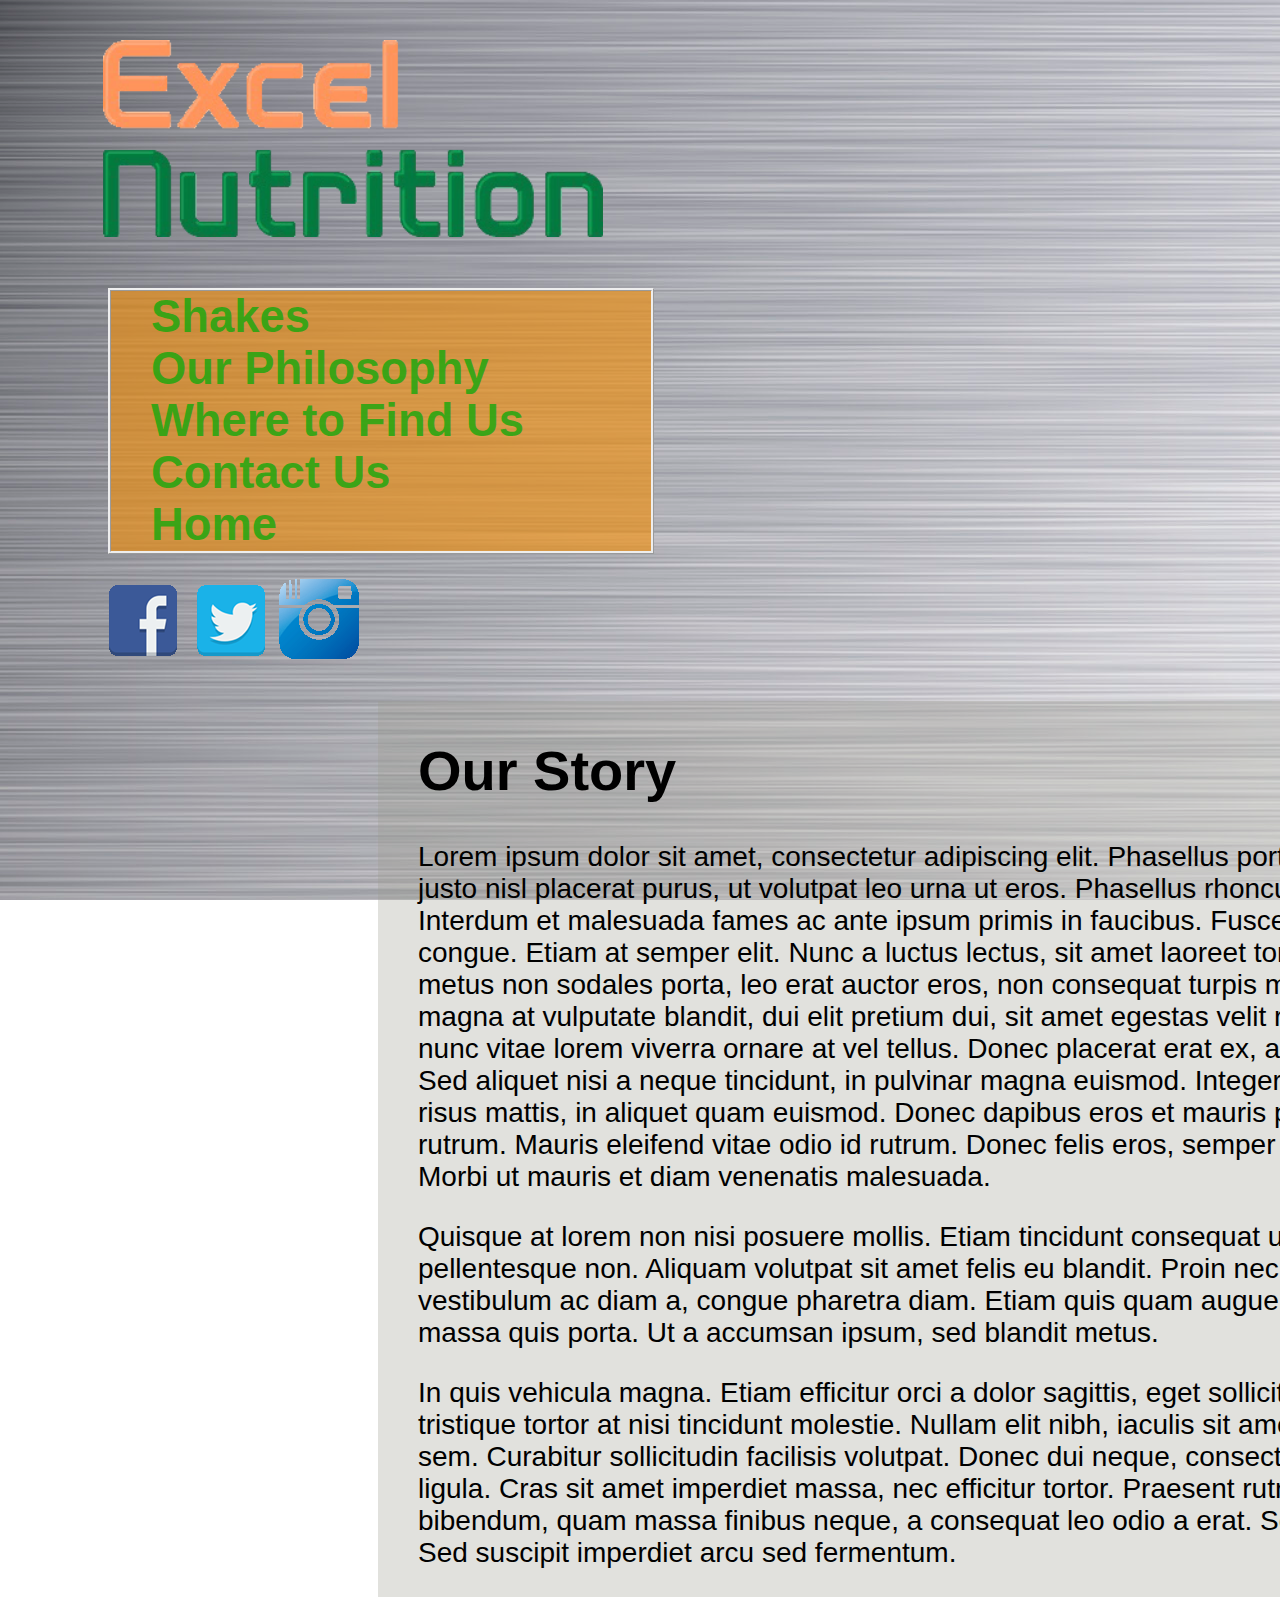
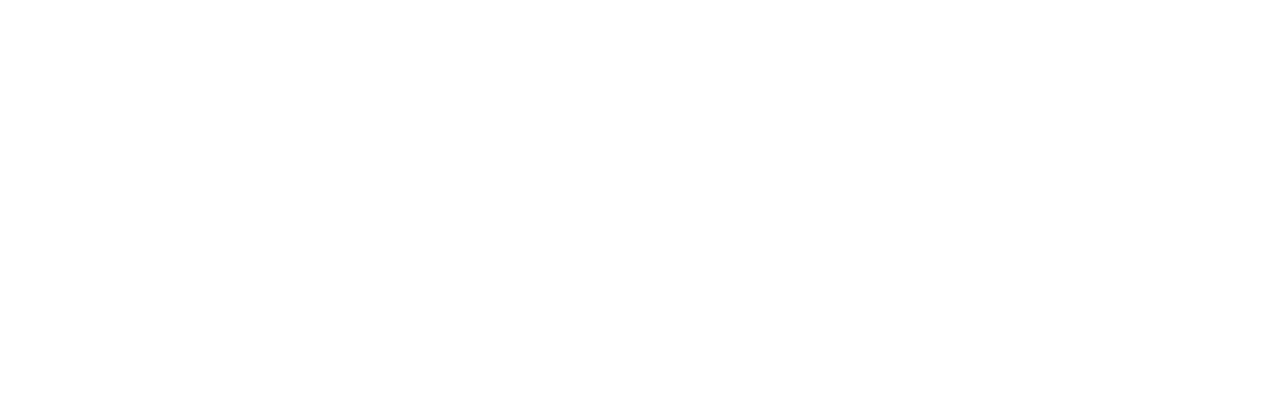
<file: J360LabTwo/about/index.html>
<!DOCTYPE html>
<html>
<head>
<title>Our Story</title>
<meta name="Home" content="Offers and Opportunities">
<meta name="keywords" content="About Us, Info">
<meta name="author" content="Nicholas Barancyk">
<meta charset="utf-8">
<link rel="stylesheet" href="../master-css/main.css">
<body>
  <div class="container">
  <header>
  <h1 class="logo"><img src="../images/logo.gif" alt="logo"></h1>
  <nav>
  <ul id="pages">
    <li class="topic"><a href="../menu/index.html">Shakes</a></li>
    <li class="topic"><a href="index.html">Our Philosophy</a></li>
    <li class="topic"><a href="../location/index.html">Where to Find Us</a></li>
    <li class="topic"><a href="../contact/index.html">Contact Us</a></li>
    <li class="topic"><a href="../index.html">Home</a></li>
  </ul>
  <ul class="social">
    <li class="media"><a href="https://www.facebook.com/excellowell/"><img src="../images/facebook.gif" alt="Facebook"></a></li>
    <li class="media"><a href="https://twitter.com/ExcelLowell/media"><img src="../images/twitter.gif" alt="Twitter"></a></li>
    <li class="media"><a href="http://instagram.com/excelllowell/media"><img src="../images/instagram.gif" alt="Instagram"></a></li>
  </ul>
</nav>
</header>
<div class="philo">
  <h1>Our Story</h1>
  <p>
    Lorem ipsum dolor sit amet, consectetur adipiscing elit. Phasellus porta, est in commodo efficitur, justo nisl placerat purus, ut volutpat leo urna ut eros.
    Phasellus rhoncus venenatis molestie. Interdum et malesuada fames ac ante ipsum primis in faucibus. Fusce pellentesque vitae est vitae congue. Etiam at semper elit.
    Nunc a luctus lectus, sit amet laoreet tortor. Vestibulum dignissim, metus non sodales porta, leo erat auctor eros, non consequat turpis mi pulvinar est.
    Donec porttitor, magna at vulputate blandit, dui elit pretium dui, sit amet egestas velit risus non mauris. Proin vitae nunc vitae lorem viverra ornare at vel tellus.
    Donec placerat erat ex, ac accumsan lectus porta eget. Sed aliquet nisi a neque tincidunt, in pulvinar magna euismod.
    Integer euismod lorem sollicitudin risus mattis, in aliquet quam euismod. Donec dapibus eros et mauris pharetra, consequat mattis elit rutrum.
    Mauris eleifend vitae odio id rutrum. Donec felis eros, semper at sagittis eu, maximus in nisl. Morbi ut mauris et diam venenatis malesuada.
  </p>
  <p>
    Quisque at lorem non nisi posuere mollis. Etiam tincidunt consequat urna, sed dictum ante pellentesque non.
    Aliquam volutpat sit amet felis eu blandit. Proin nec mi velit. Proin odio elit, vestibulum ac diam a, congue pharetra diam. Etiam quis quam augue.
    Donec dapibus condimentum massa quis porta. Ut a accumsan ipsum, sed blandit metus.
  </p>
  <p>
    In quis vehicula magna. Etiam efficitur orci a dolor sagittis, eget sollicitudin nibh ornare.
    Mauris tristique tortor at nisi tincidunt molestie. Nullam elit nibh, iaculis sit amet porttitor id, pellentesque a sem.
    Curabitur sollicitudin facilisis volutpat. Donec dui neque, consectetur in feugiat nec, molestie et ligula. Cras sit amet imperdiet massa, nec efficitur tortor.
    Praesent rutrum, nunc a vestibulum bibendum, quam massa finibus neque, a consequat leo odio a erat.
    Sed faucibus elementum dictum. Sed suscipit imperdiet arcu sed fermentum.
  </p>
</div>
</div>
</body>
</head>
</html>
</file>
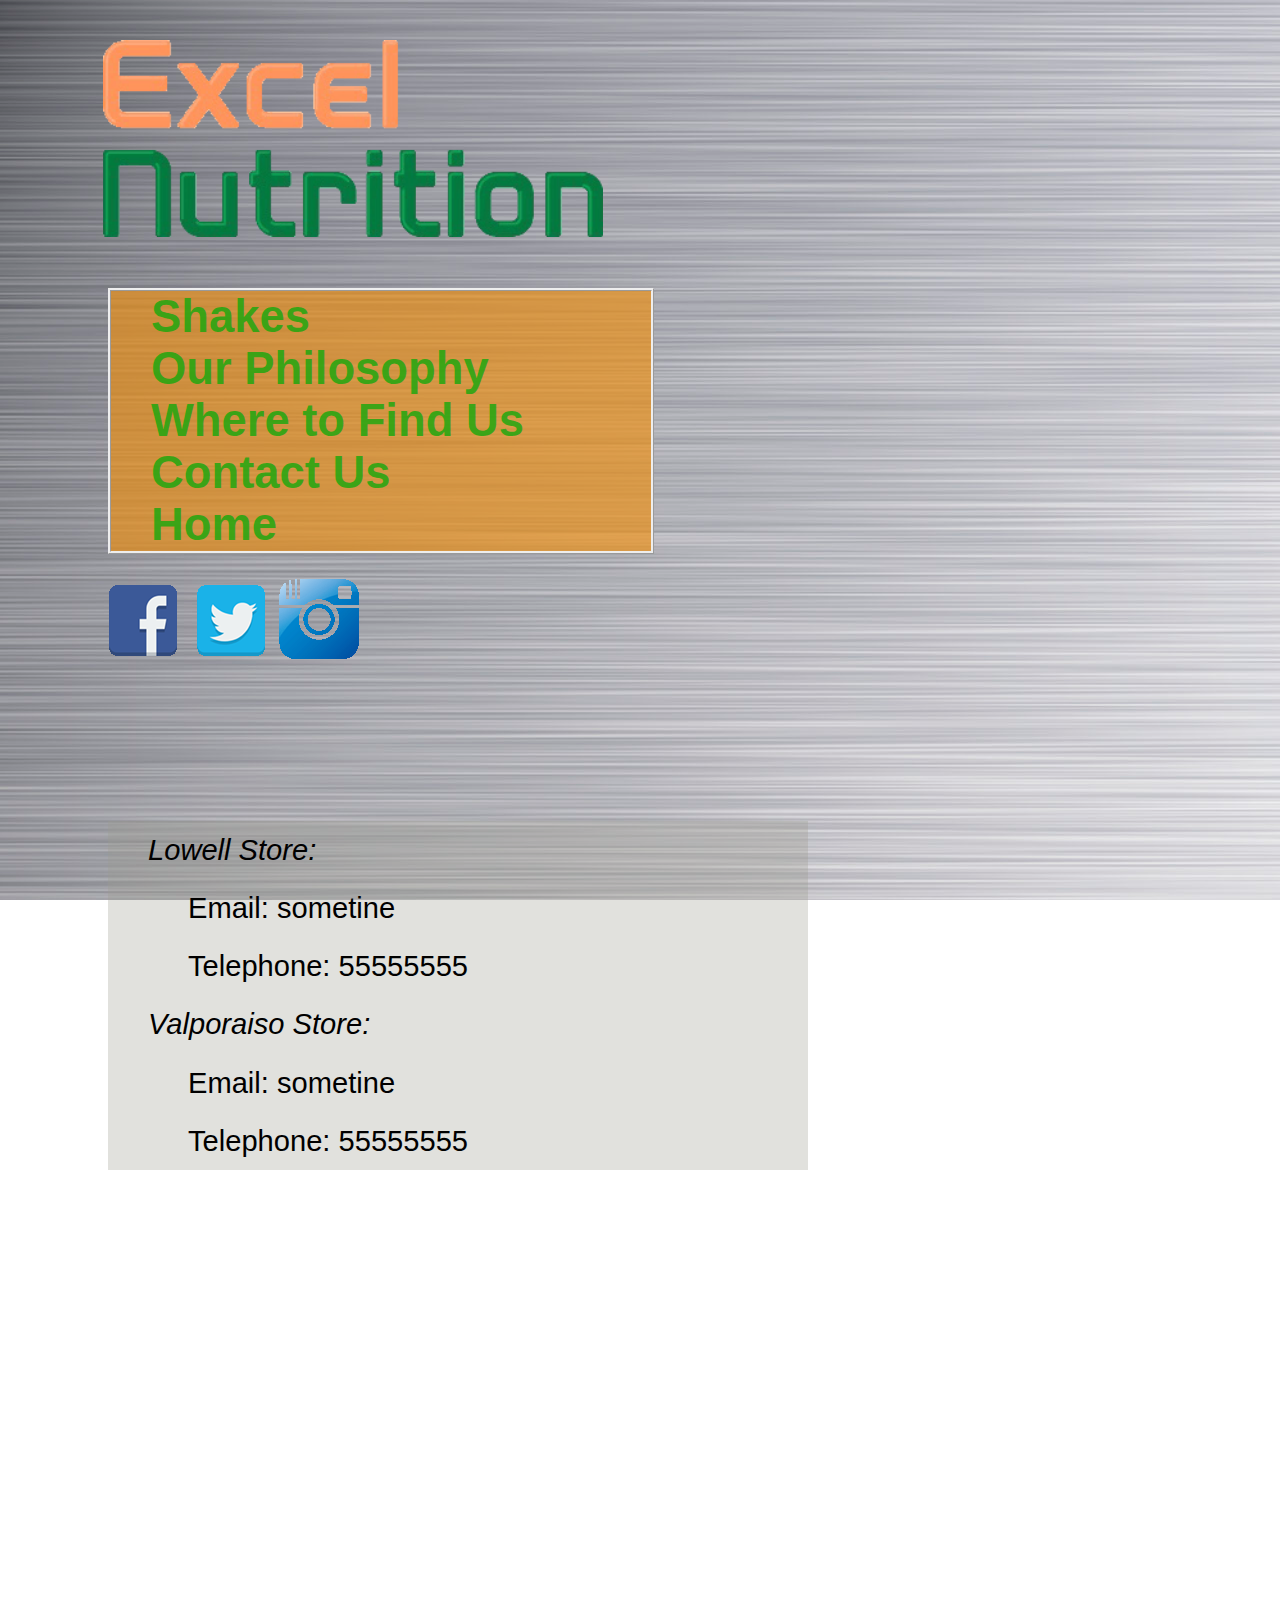
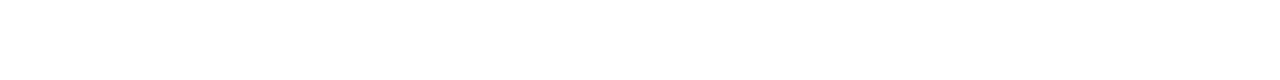
<file: J360LabTwo/contact/index.html>
<!DOCTYPE html>
<html>
<head>
<title>Contact Us</title>
<meta name="Home" content="Offers and Opportunities">
<meta name="keywords" content="Contact Information, Email, Telephone Number">
<meta name="author" content="Nicholas Barancyk">
<meta charset="utf-8">
<link rel="stylesheet" href="../master-css/main.css">
</head>
<body>
  <div class="container">
  <header>
  <h1 class="logo"><img src="../images/logo.gif" alt="logo"></h1>
  <nav>
  <ul id="pages">
    <li class="topic"><a href="../menu/index.html">Shakes</a></li>
    <li class="topic"><a href="../about/index.html">Our Philosophy</a></li>
    <li class="topic"><a href="../location/index.html">Where to Find Us</a></li>
    <li class="topic"><a href="index.html">Contact Us</a></li>
    <li class="topic"><a href="../index.html">Home</a></li>
  </ul>
  <ul class="social">
    <li class="media"><a href="https://www.facebook.com/excellowell/"><img src="../images/facebook.gif" alt="Facebook"></a></li>
    <li class="media"><a href="https://twitter.com/ExcelLowell/media"><img src="../images/twitter.gif" alt="Twitter"></a></li>
    <li class="media"><a href="http://instagram.com/excelllowell/media"><img src="../images/instagram.gif" alt="Instagram"></a></li>
  </ul>
</nav>
<div class="contact">
  <ul class="numbers">
    <li> <em>Lowell Store:</em> </li>
      <ul>
        <li> Email: sometine </li>
        <li> Telephone: 55555555 </li>
      </ul>
    <li> <em>Valporaiso Store:</em> </li>
      <ul>
      <li> Email: sometine  </li>
      <li> Telephone: 55555555 </li>
      </ul>
</ul>
</div>
</header>
</div>
</body>
</html>
</file>
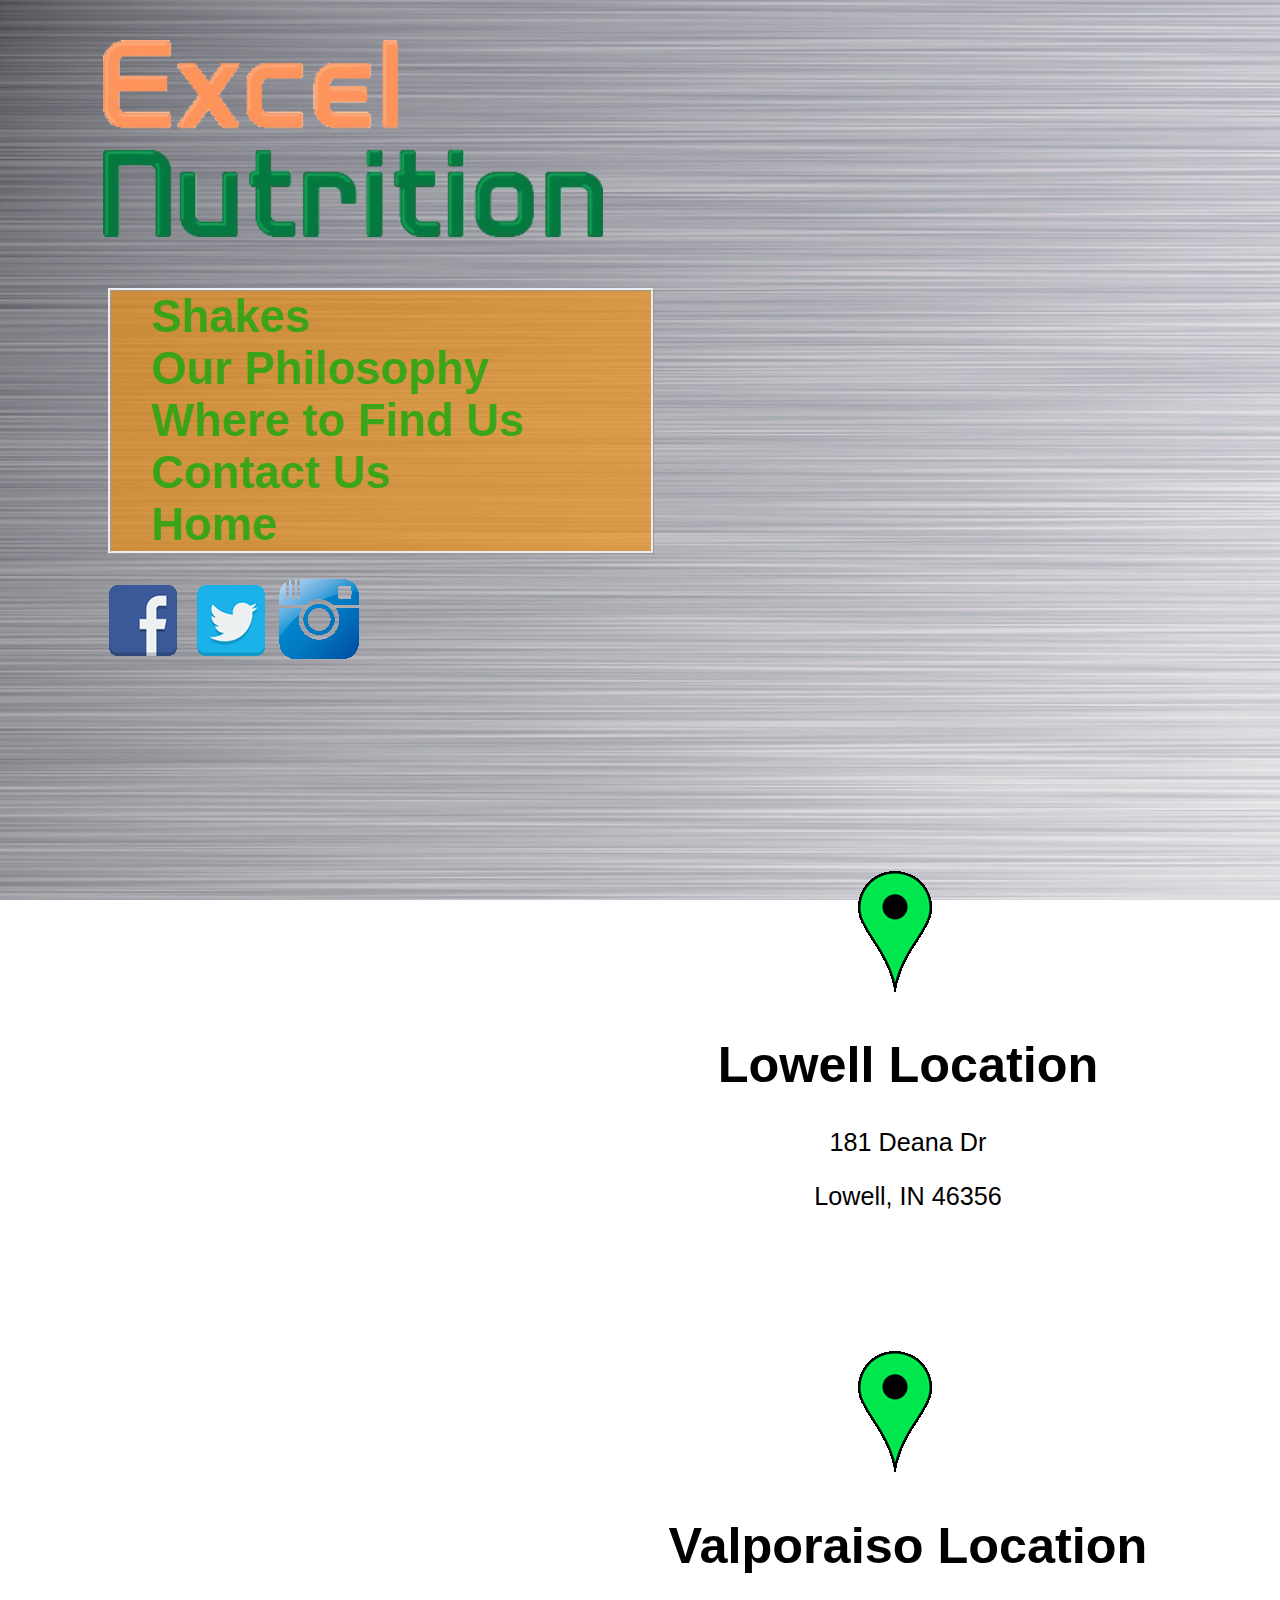
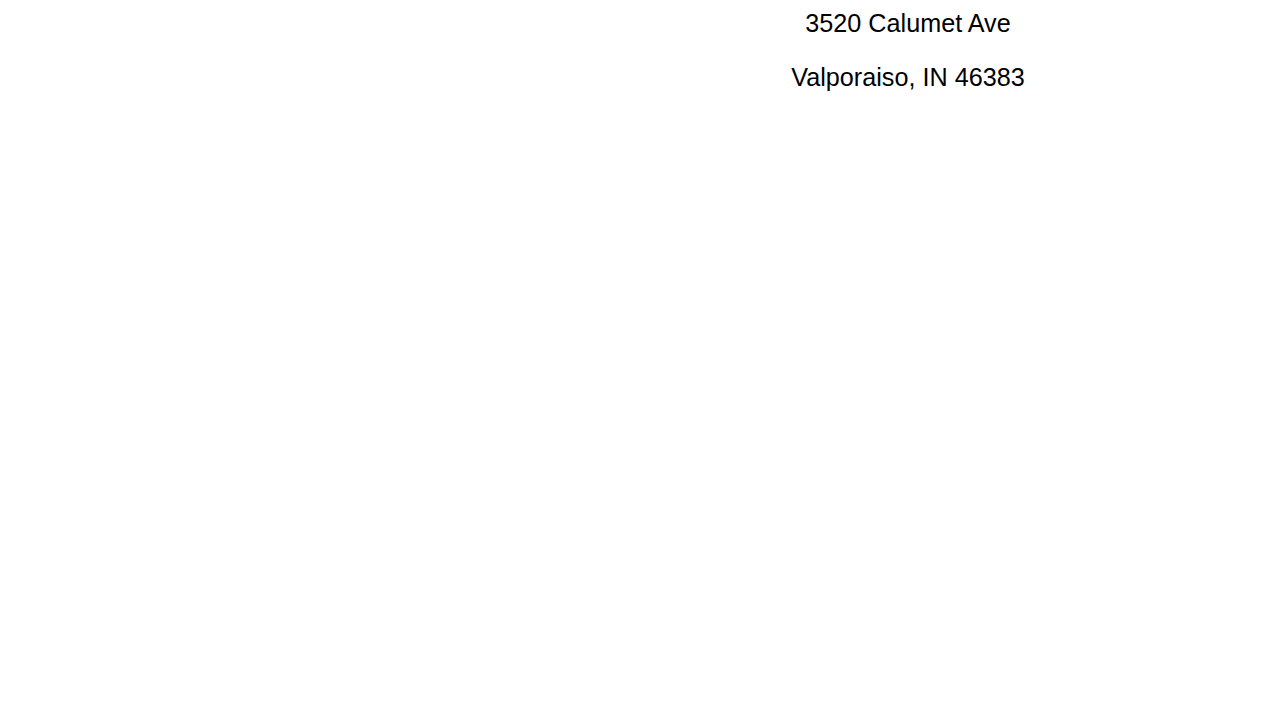
<file: J360LabTwo/location/index.html>
<!DOCTYPE html>
<html>
<head>
<title>Location</title>
<meta name="Home" content="Offers and Opportunities">
<meta name="keywords" content="Location, Map">
<meta name="author" content="Nicholas Barancyk">
<meta charset="utf-8">
<link rel="stylesheet" href="../master-css/main.css">
</head>
<body>
  <div class="container">
  <header>
  <h1 class="logo"><img src="../images/logo.gif" alt="logo"></h1>
  <nav>
  <ul id="pages">
    <li class="topic"><a href="../menu/index.html">Shakes</a></li>
    <li class="topic"><a href="../about/index.html">Our Philosophy</a></li>
    <li class="topic"><a href="index.html">Where to Find Us</a></li>
    <li class="topic"><a href="../contact/index.html">Contact Us</a></li>
    <li class="topic"><a href="../index.html">Home</a></li>
  </ul>
  <ul class="social">
    <li class="media"><a href="https://www.facebook.com/excellowell/"><img src="../images/facebook.gif" alt="Facebook"></a></li>
    <li class="media"><a href="https://twitter.com/ExcelLowell/media"><img src="../images/twitter.gif" alt="Twitter"></a></li>
    <li class="media"><a href="http://instagram.com/excelllowell/media"><img src="../images/instagram.gif" alt="Instagram"></a></li>
  </ul>
</nav>
<div class="locator">
  <section class="lowell">
  <img  src="../images/pin.gif" alt="Location pin">
  <h1 class="store">Lowell Location
  </h1>
  <p class="address"> 181 Deana Dr
  </p>
  <p class="address">Lowell, IN 46356
  </p>
</section>
<section class="valpo">
<img  src="../images/pin.gif" alt="Location pin">
<h1 class="store">Valporaiso Location
</h1>
<p class="address"> 3520 Calumet Ave
</p>
<p class="address">Valporaiso, IN 46383
</p>
</section>
</div>
</header>
</div>
</body>
</html>
</file>
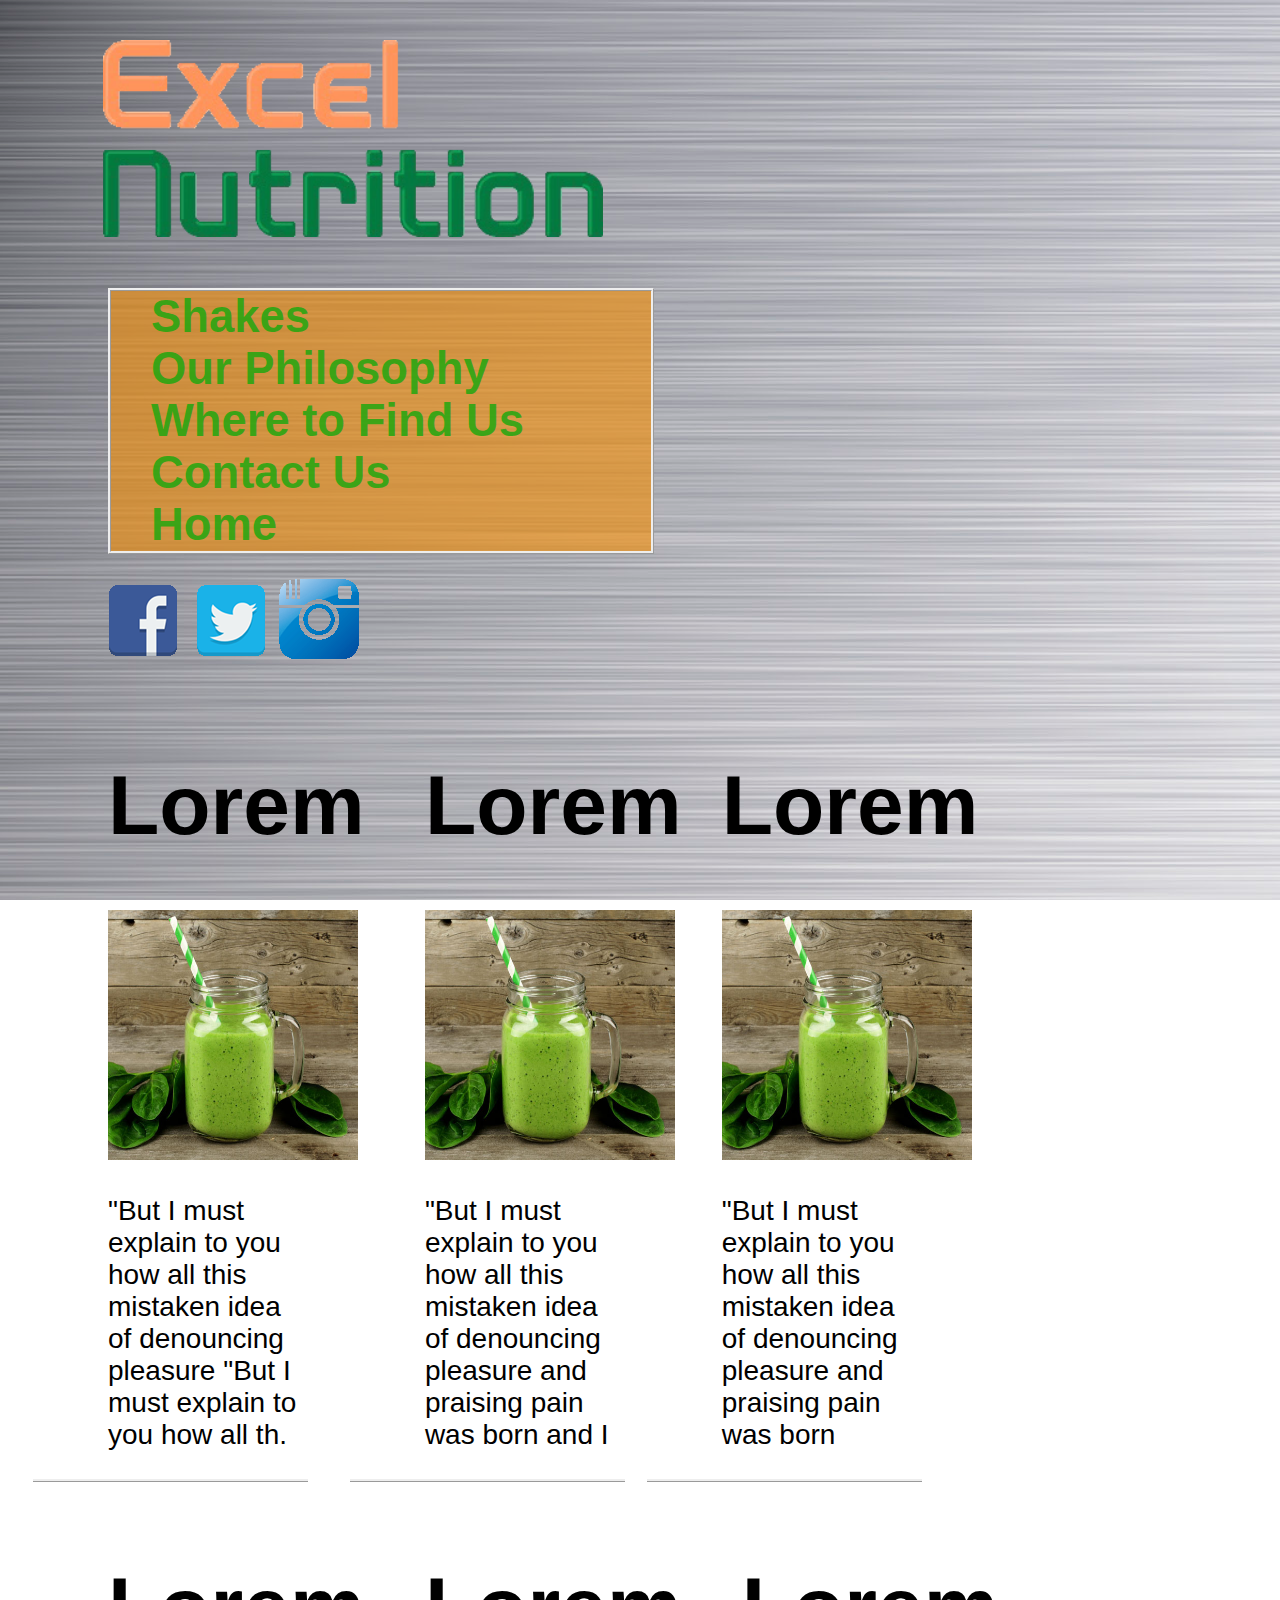
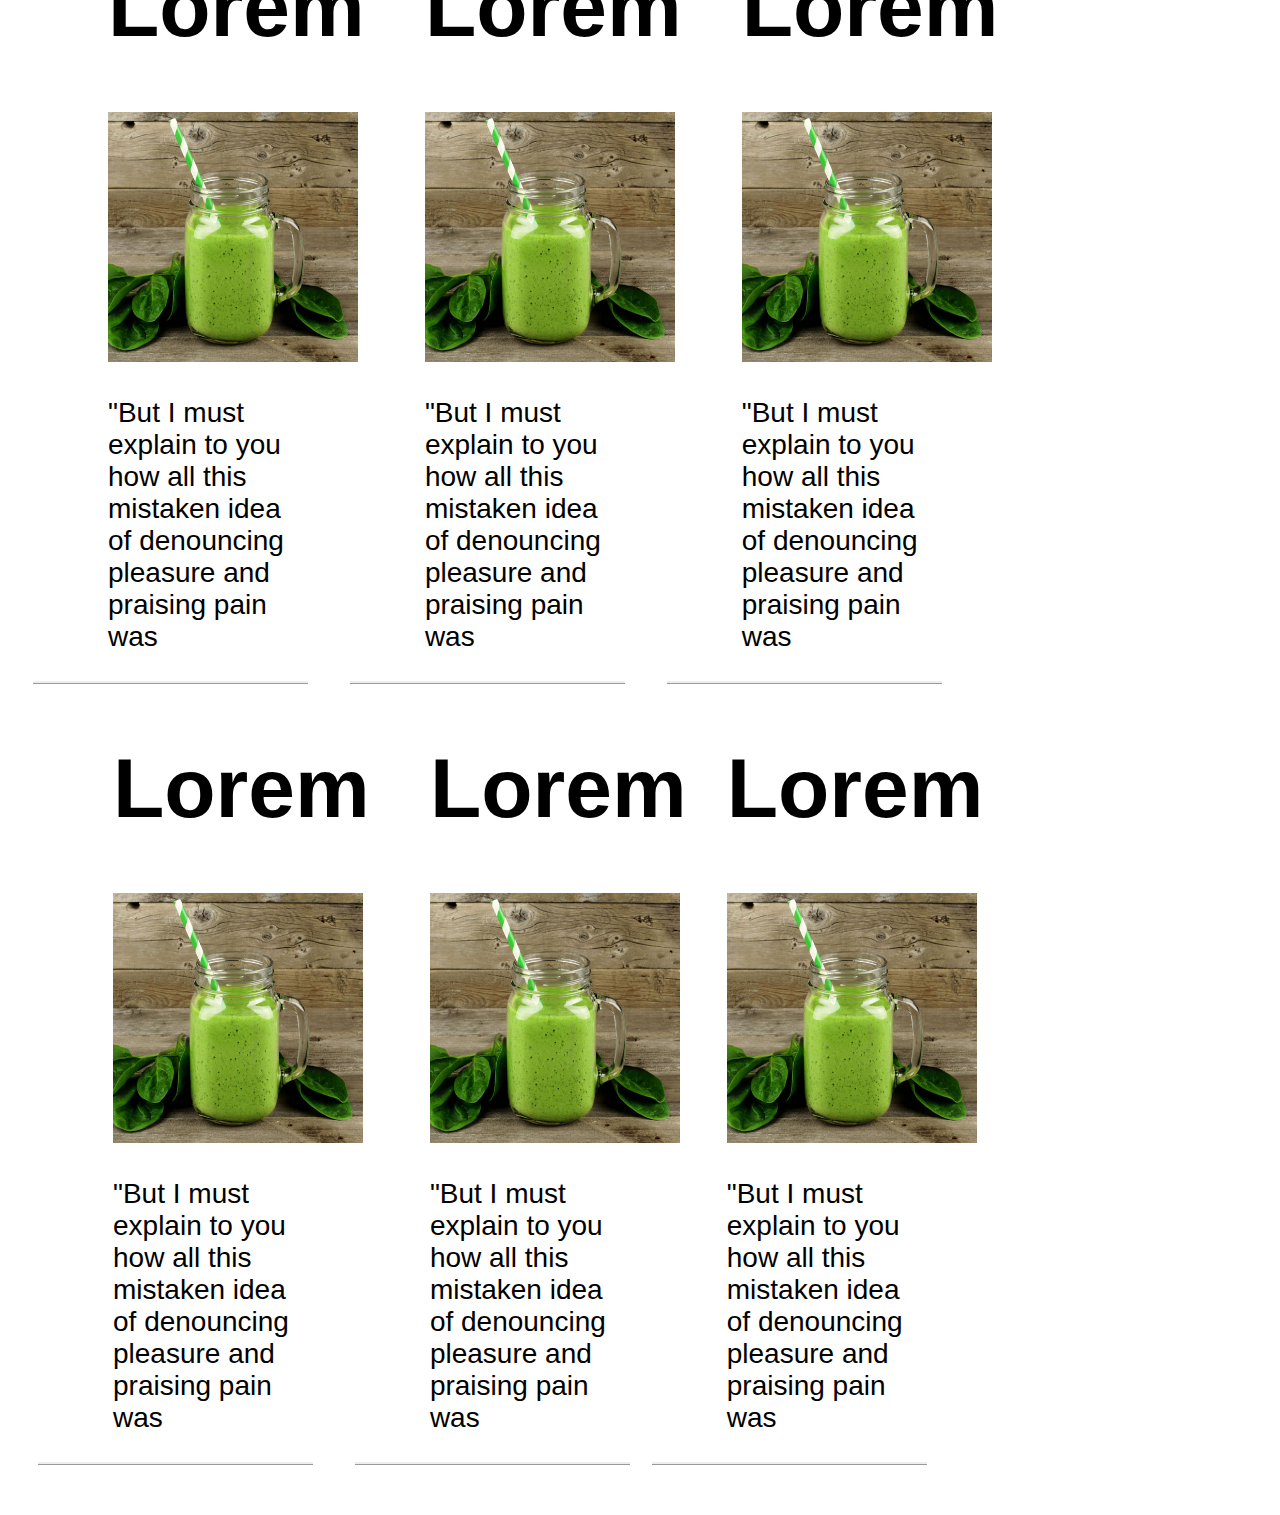
<file: J360LabTwo/menu/index.html>
<!DOCTYPE html>
<html>
<head>
<title>Menu</title>
<meta name="Home" content="Offers and Opportunities">
<meta name="keywords" content="Menu, Shakes">
<meta name="author" content="Nicholas Barancyk">
<meta charset="utf-8">
<link rel="stylesheet" href="../master-css/main.css">
</head>
<body>
  <div class="container">
  <header>
    <h1 class="logo"><img src="../images/logo.gif" alt="logo"></h1>
    <nav>
    <ul id="pages">
      <li class="topic"><a href="index.html">Shakes</a></li>
      <li class="topic"><a href="../about/index.html">Our Philosophy</a></li>
      <li class="topic"><a href="../location/index.html">Where to Find Us</a></li>
      <li class="topic"><a href="../contact/index.html">Contact Us</a></li>
      <li class="topic"><a href="../index.html">Home</a></li>
    </ul>
    <ul class="social">
      <li><a href="https://www.facebook.com/excellowell/"><img src="../images/facebook.gif" alt="Facebook"></a></li>
      <li><a href="https://twitter.com/ExcelLowell/media"><img src="../images/twitter.gif" alt="Twitter"></a></li>
      <li><a href="http://instagram.com/excelllowell/media"><img src="../images/instagram.gif" alt="Instagram"></a></li>
    </ul>
  </nav>
 </header>
<div class="row">
  <section class="col col-4">
    <h1 class="drinkn">Lorem</h1>
      <img  src="../images/smootie.jpg" alt="Smoothie Pic">
    <p>"But I must explain to you how all this mistaken idea of denouncing pleasure
    "But I must explain to you how all th.
  </p>
  </section>
  <section class="col col-4">
    <h1 class="drinkn">Lorem</h1>
      <img class="smoothie" src="../images/smootie.jpg" alt="Smoothie Pic">
    <p> "But I must explain to you how all this mistaken idea of denouncing pleasure and praising pain was born and I
     </p>
  </section>
  <section class="col col-4">
    <h1 class="drinkn">Lorem</h1>
      <img class="smoothie" src="../images/smootie.jpg" alt="Smoothie Pic">
    <p>"But I must explain to you how all this mistaken idea of denouncing pleasure and praising pain was born
    </p>
  </section>
</div>
<div class="row">
  <section class="col col-4">
    <h1 class="drinkn">Lorem</h1>
      <img class="smoothie" src="../images/smootie.jpg" alt="Smoothie Pic">
    <p>"But I must explain to you how all this mistaken idea of denouncing pleasure and praising pain was
    </p>
  </section>
  <section class="col col-4">
    <h1 class="drinkn">Lorem</h1>
      <img class="smoothie" src="../images/smootie.jpg" alt="Smoothie Pic">
    <p>"But I must explain to you how all this mistaken idea of denouncing pleasure and praising pain was
    </p>
  </section>
  <section class="col col-4">
    <h1 class="drinkn">Lorem</h1>
      <img class="smoothie" src="../images/smootie.jpg" alt="Smoothie Pic">
    <p>"But I must explain to you how all this mistaken idea of denouncing pleasure and praising pain was
    </p>
  </section>
  <div class="row">
  <section class="col col-4">
    <h1 class="drinkn">Lorem</h1>
      <img class="smoothie" src="../images/smootie.jpg" alt="Smoothie Pic">
    <p>"But I must explain to you how all this mistaken idea of denouncing pleasure and praising pain was
    </p>
  </section>
  <section class="col col-4">
    <h1 class="drinkn">Lorem</h1>
      <img class="smoothie" src="../images/smootie.jpg" alt="Smoothie Pic">
    <p>"But I must explain to you how all this mistaken idea of denouncing pleasure and praising pain was
    </p>
  </section>
  <section class="col col-4">
    <h1 class="drinkn">Lorem</h1>
      <img class="smoothie" src="../images/smootie.jpg" alt="Smoothie Pic">
    <p>"But I must explain to you how all this mistaken idea of denouncing pleasure and praising pain was
    </p>
  </section>
</div>
</div>
</div>
</body>
</html>
</file>
<file: J360LabTwo/master-css/main.css>
<style>



  ul {
    padding-left, padding-top: 40%;
    list-style-type: none;
    width: 300px;
  }
  a:link {
      text-decoration: none;
      color: rgba(25, 168, 13, 0.84);
  }
  a:visited {
      text-decoration: none;
      color: rgba(25, 168, 13, 0.84);
  }

.topic a{
  width:200%;
}
.topic a:hover{
  color: rgb(180, 17, 187);
  background-color: rgba(42, 215, 27, 0.76);
}
body {
  background-image: url("../images/steel.jpg");
  background-attachment: fixed;
  font-size: 28px;
  font-family: "Lucida Sans Unicode", "Lucida Grande", sans-serif;
}
.philo{
  background-color: rgba(156, 157, 143, 0.3);
  display:block;
  margin-top: 10%;
  padding-left: 4%;
  padding-right: 4%;
  margin-left: 5%;
  width: 80%;
}

nav li{
  font-size: 180%;
}
  #pages {
    display:block;
    margin-left: 10%;
    font-size: 55%;
    font-weight: bolder;
    background-color: rgba(238, 143, 17, 0.66);
    border-style: ridge;
    list-style-type: none;
    width: 280px;
  }
  .social {
    list-style-type: none;
    display:inline;
    width: 20%;
  }

  .social img {
    height: 60px;
    width: 60px;
  }
  .stem{
    padding-left: 10%;
    margin-bottom: 60%;
  }
  .stem li{
    list-style-type: none;
    line-height: 220%;
  }
  .stem img{
    width:450px;
    height:349px;
  }

  .social li{
    display:inline;
  }
  }
  .col img {
    width: 250px;
    height: 250px;
    border-style: inset;
  }
  .container::after, .row::after {
    clear: both;
    display: table;
    content: "";
}
  p {
    color: rgb(0, 0, 0);
    opacity: 1;
  }
  .container {
      margin: 10px 4%;
      padding-right: 38%;
  }
  .row {
    width: 100%;
    margin-bottom: 20px;
    display: block;
}
.col {
    float: left;
    display: block;
      border-style:ridge;
      border-top: none;
      border-left: none;
      border-right: none;
}
.col img {
 width: 250px;
 height: 250px;
}
.col:last-child {
    margin: 0;
}
.col-4 {
    width: 100%;
    margin-right: 0;
}
.contact{
  font-size: 80%;
  width: 350px;
  list-style-type: none;
  margin-bottom: 50%;
}
.drinkn {
  font-size: 100%;
  font-family: "Comic Sans MS", cursive, sans-serif;
}
.locator {
display: block;
  text-align: center;
  margin-top: 40%;
  margin-bottom: 60%;
  font-size: 90%;
  width: 100%;
}
.lowell {
  margin-bottom: 28%;
}
.locator img {
  padding-left: 10%;
}
.logo {
  padding-left: 5%;
}
.logo img {
  width:300px;
  height:118px;
}
.contact {
  background-color: rgba(156, 157, 143, 0.3);
  display: block;
  margin-top: 15%;
  margin-left: 10%;
  width:70%;
}
.contact li{
  font-size: 130%;
  line-height: 200%;
}
.drinkn {
  font-size: 150%;
}
@media (min-width: 768px) {
    .container {
      width: 750px;
     margin: 15px auto;
    }
    .social {
      margin-right: 0;
    }
    li {
    font-size: 200%;
    list-style-type: none;
    }
    ul {
      width: 450px;
    }
    .col-4 {
      width: 31.4666667%;
      margin-right: 50.6666667%;
      margin-left: 2%;
      margin-top: 10%;
      padding-left: 75px;
    }
    .col {
    }
    .social {
      padding-left: 75px;
    }
    .social img{
      width: 80px;
      height: 80px;
    }
    .logo {
      padding-left: 75px;
    }
    .col img {
     width: 300px;
     height: 300px;
   }
   .drinkn {
     font-size: 150%;
   }
   #pages {
     width: 500px;
     font-size: 90%;
   }
   .philo{
     float:left;
     margin-left: 7%;
     width: 60%
     margin-top: 0;
     margin-bottom: 40%;
       }
       .stem img {
         width:350px;
         height:271px;
         float: right;
       }
       .stem li{
         font-size: 140%;
         float: left;
         display: inline;
       }


  }
@media (min-width: 992px) {
  li {
    font-size: 225%;
}
  ul {
    width: 450px;
  }
.container {
  width: 960px;
  margin: 20px auto 5px;
}
 .col img {
  width: 250px;
  height: 250px;
}

.col-4 {
      width: 20%;
      margin-right: 2.1875%;
  }
  .logo {
    padding-left: 95px;
  }
  .social {
    padding-left: 95px;
    width:100%;
  }
  nav {
    width: 100%;
    margin-bottom: 3%;
  }
  .row {
    padding-left: 5px;
   }

.col {
  float: left;
  margin-top: 0;
}
.drinkn {
  font-size: 250%;
}
.philo{
  display: block;
  margin-left: 5%;
  width: 75%;
  margin-top: 10%;
  }
.logo img{
  width: 400px;
  height: 158px;
}
.stem img {
  width:370px;
  height:287px;
  float: right;
}
.stem li{
  font-size: 150%;
  float: left;
  display: block;
  width: 100%;
}


}
@media (min-width: 1200px) {
  li {
    font-size: 225%;
  }
    ul {
      width: 450px;
    }
    .container {
        width: 1000px;
        margin: 40px auto 10px;
    }
    .drinkn {
      font-size: 300%;
    }
    .philo{
      float:left;
      margin-left: 37%;
      width: 125%;
      margin-top: 0;
        }
    .locator {
          text-align: center;
          margin-top: 20%;
          margin-bottom: 60%;
          margin-left: 65%;
          width: 50%;
        }
        .logo img{
          width: 500px;
          height: 197px;
          }
      .stem img {
        width:550px;
        height:427px;
        float: right;
      }
      .stem li{
        font-size: 150%;
        float: left;
        display: inline;
      }
}
</style>
</file>
